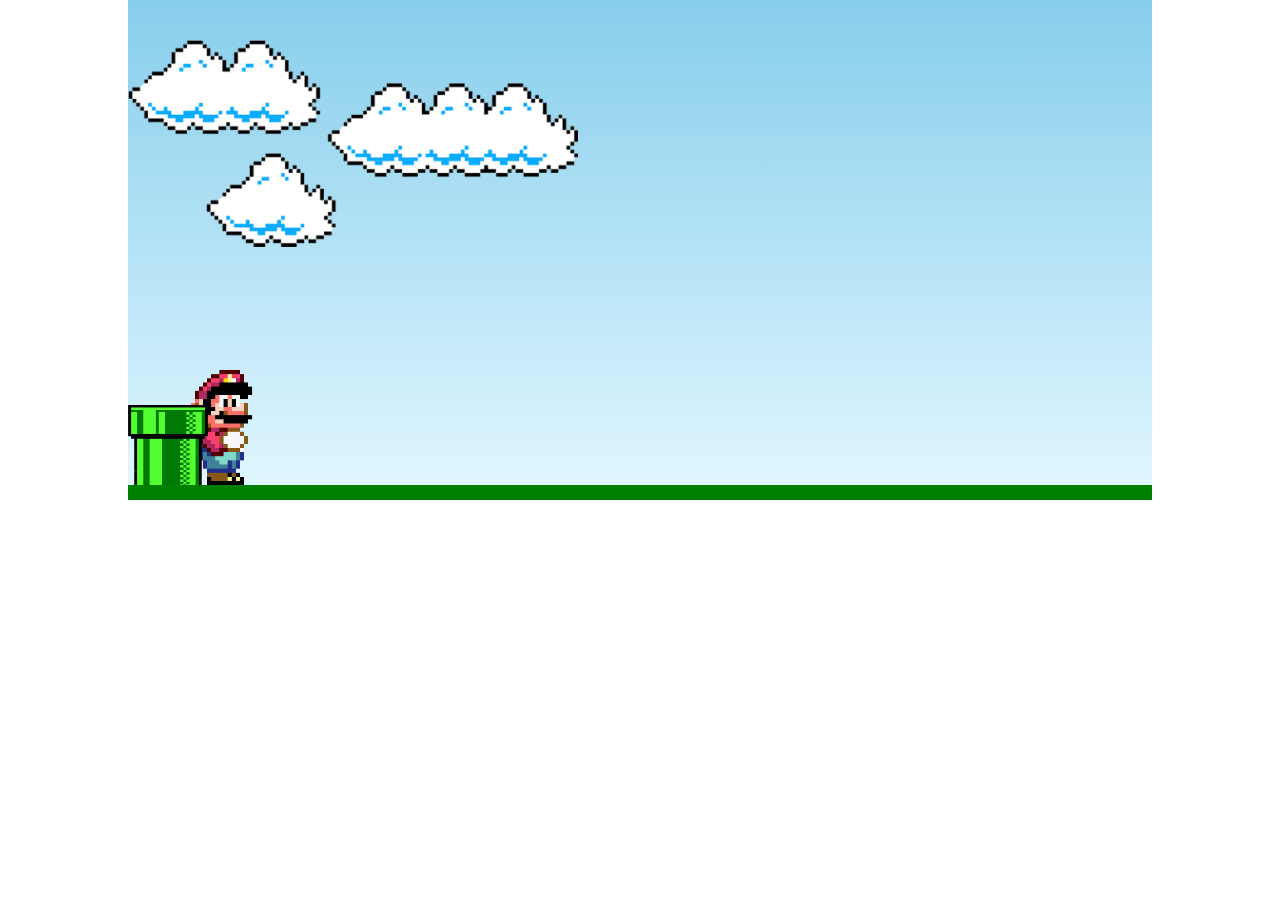
<file: MarioJump/index.html>
<!DOCTYPE html>
<html lang="en">
<head>
    <meta charset="UTF-8">
    <meta name="viewport" content="width=device-width, initial-scale=1.0">
    
    <link rel="stylesheet" href="style.css">
    <script src="./js/script.js" defer></script>
    
    <title>Mario Jump</title>
</head>
<body>
    




 <!-- DESAFIO

    CRIAR TELA DE GAME-OVER
    CRIAR CONTADOR DE PONTUAÇÃO

-->









    
    <div class="game-board">
        <img src="./img/mario.gif" class="mario" alt="">
        <img src="./img/pipe.png" alt="pipe" class="pipe">
        <img src="./img/clouds.png" class="clouds"alt="">

    </div>
</body>
</html>
</file>
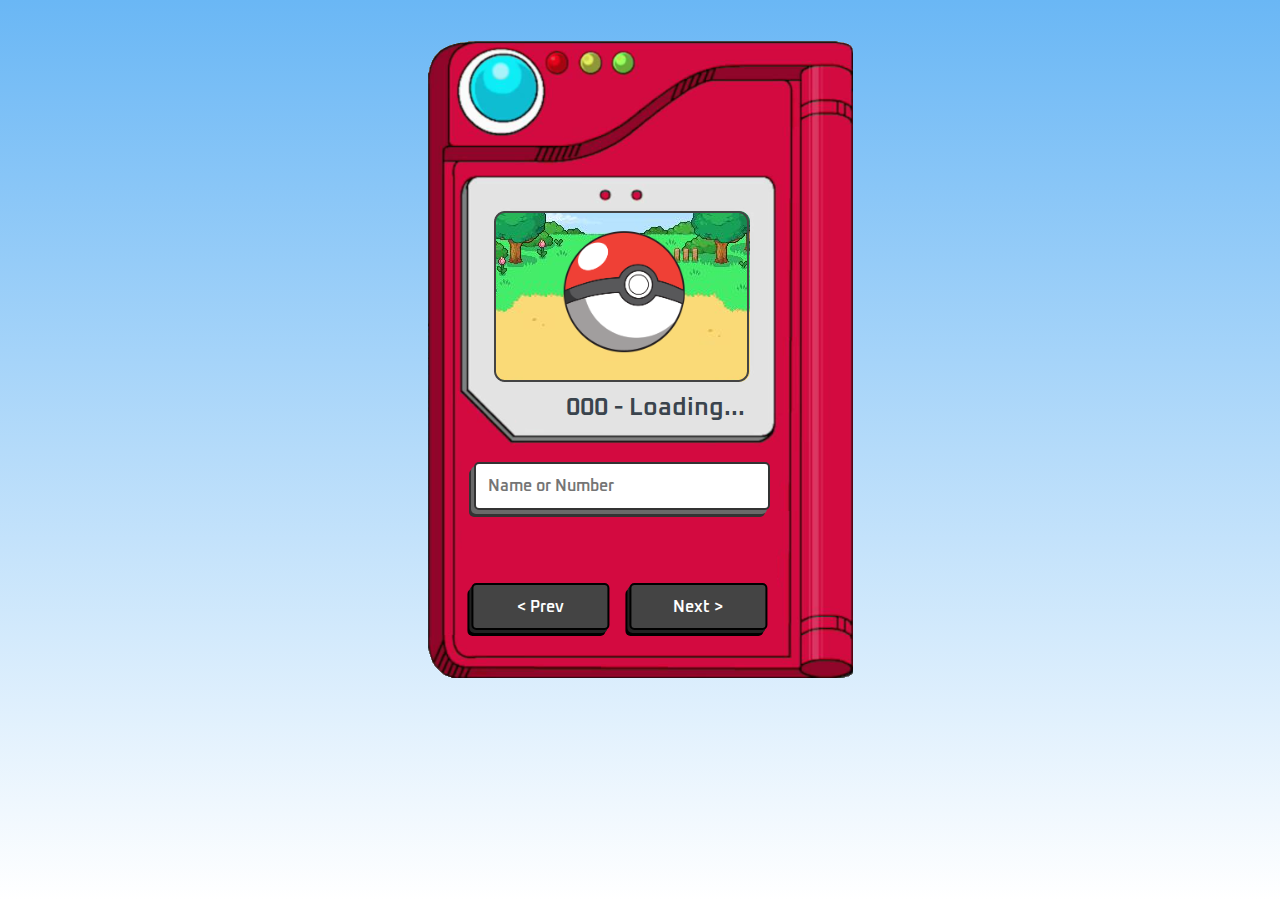
<file: Pokedex/index.html>
<!DOCTYPE html>
<html lang="en">
<head>
    <meta charset="UTF-8">
    <meta name="viewport" content="width=device-width, initial-scale=1.0">
    <title>Pokedex</title>


    <!--  Links  -->
    <link rel="shortcut icon" href="./imgs/favicon.png" type="image/x-icon">
    <link rel="stylesheet" href="./css/style.css">

    <!--  Main JS  -->
    <script  defer src="./Js/script.js"></script>

</head>
<body>
    <main> 
        <img src="./imgs/pokebola-go.png" alt="pokemon" class="pokemon_image">

        <h1 class="pokemon_data">
            <span class="pokemon_number"></span> - 
            <span class="pokemon_name"></span>
        </h1>

        <form class="form">
            <input type="search"
                   class="input_search"
                   placeholder="Name or Number"
                   required
            >
        </form>

        <div class="buttons"> 
            <button class="button btn-prev"> &lt; Prev </button>
            <button class="button btn-next">Next &gt; </button>
        </div>

        <img src="./imgs/pokedex.png" alt="pokedex" class="pokedex">
    
    </main>
    

</body>
</html>
</file>
<file: MarioJump/style.css>
* {
    margin: 0;
    padding: 0;
    box-sizing: border-box;
}

.game-board {
    width: 80%;
    height: 500px;
    border-bottom: 15px solid green;
    background: linear-gradient(#87CEEB, #E0F6FF);
    margin: 0 auto;
    overflow: hidden; /*overflow hidden some com tudo fora da div em questão */
    position: relative; /* relative fac com que o objeto respeite os demarcadores como altura e largura */
}

.clouds {
    position: absolute;
    padding-top: 40px;
    top: 0;
    width: 450px;
    animation: clouds-animation 7s infinite linear;

}
.pipe {
    position: absolute ;/* absolute faz com que o objeto não atravesse com outros. */
    bottom: 0;
    height: 80px;
    width: 80px;
    animation: pipe-animation 2s infinite linear;
}

.mario {
    width: 150px;
    position: absolute;
    bottom: 0;
}

.jump {
    animation: jump 500ms ease-out;
}

@keyframes pipe-animation {
    from {
        right:  -80px;
    }
    to {
        right: 100%;
    }
}

@keyframes jump {
  0% {
    bottom: 0;
  }
  40% {
    bottom: 180px;
  }
  50% {
    bottom: 180px;
  }
  60% {
    bottom: 180px;
  }
  100% {
    bottom: 0;
  }
}

@keyframes clouds-animation {
    0% {
        left: -450px;
    }
    100% {
        left: 100%;
    }
    
}
</file>
<file: Pokedex/css/style.css>
@import url('https://fonts.googleapis.com/css2?family=Oxanium:wght@300;400;500;600;700;800&display=swap');

* {
    margin: 0;
    padding: 0;
    box-sizing: border-box;
    font-family: 'Oxanium', cursive;
  }
  body {
    text-align: center;
    background: linear-gradient(to bottom, #6ab7f5, #fff);
    min-height: 100vh;
  }

  main {
    display: inline-block;
    margin-top: 2%;
    padding: 15px;
    position: relative;
  }

  .pokedex {
    width: 100%;
    max-width: 425px;

  }

  .pokemon_image {
    position: absolute;
    left: 50%;
    bottom: 55%;
    transform: translate(-63%, 20%);
    height: 18%;
  }

  .pokemon_data {
    position: absolute;
    font-weight: 600;
    color: #aaa;
    top: 54.5%;
    right: 27%;
  }

  .pokemon_data {
    font-size: clamp(8px, 5vw, 25px);
    color: #3a444d;
    text-transform: capitalize;
  }

  .form {
    position: absolute;
    width: 65%;
    top: 65%;
    left: 13.5%;
  }

  .input_search {
    width: 100%;
    padding: 4%;
    outline: none;
    border: 2px solid #333;
    border-radius: 5px;
    font-weight: 600;
    color: #3a444d;
    font-size: clamp(8px , 5vw ,1rem );
    box-shadow: -3px 4px 0 rgb(105, 105, 105), -5px 7px 0 #333;
  }

  .buttons {
    position: absolute;
    bottom: 10%;
    left: 50%;
    width: 65%;
    transform: translate(-57%, 0);
    display: flex;
    gap: 20px;
  }

  .button {
    width: 50%;
    padding: 4%;
    border:  2px solid #000;
    border-radius: 5px;
    font-size: clamp(8px , 5vw ,1rem );
    font-weight: 600;
    color: white;
    background-color: #444;
    box-shadow: -2px 3px 0 #222, -4px 6px #000;
  }

  .button:active {
    box-shadow:inset -4px 4px 0 #222;
    font-size: 0.9rem;
  }
</file>
